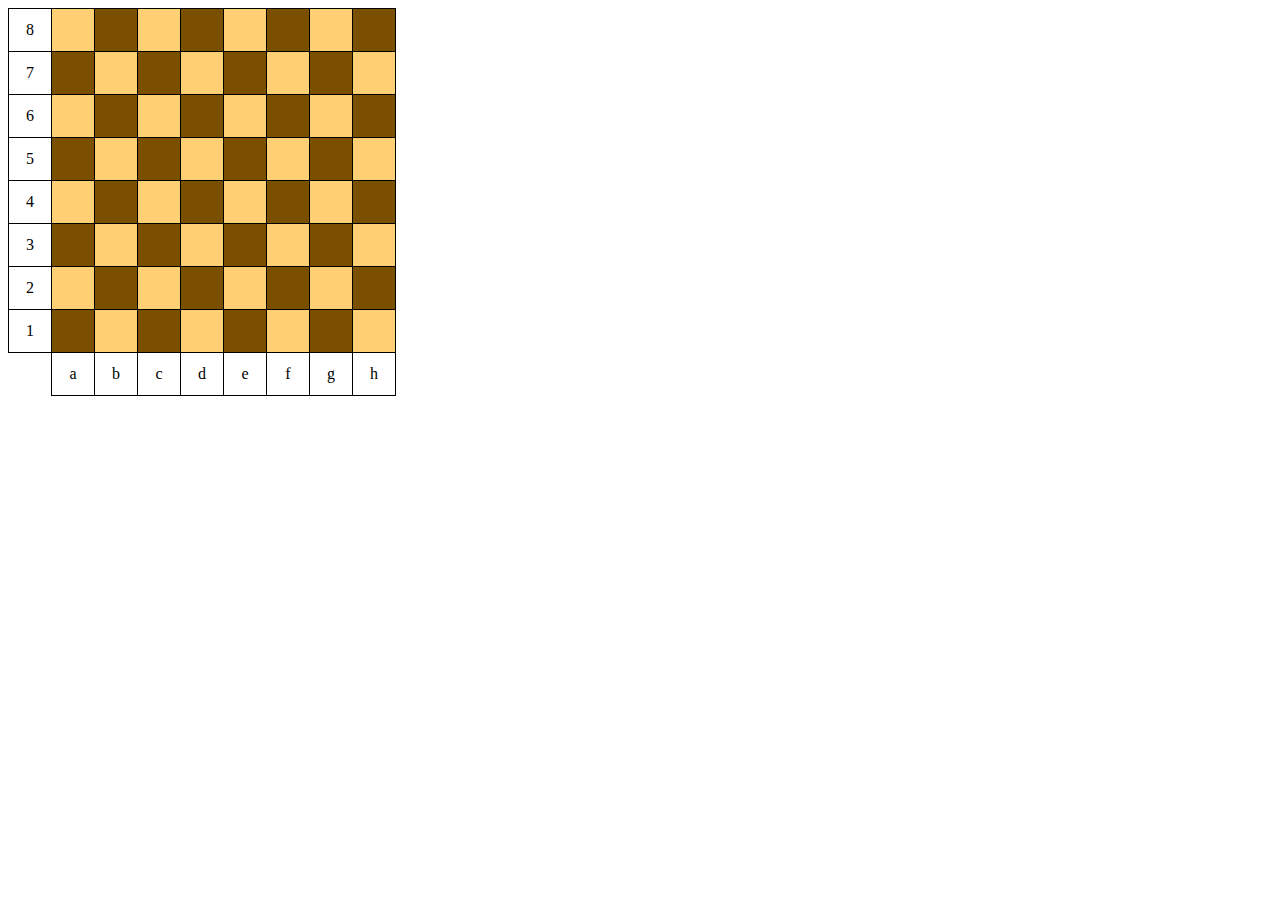
<file: 5.5, 5.6/index.html>
<!DOCTYPE html>
<html lang="en">

<head>
    <meta charset="UTF-8">
    <meta name="viewport" content="width=device-width, initial-scale=1.0">
    <title>Document</title>
    <link rel="stylesheet" href="https://use.fontawesome.com/releases/v5.5.0/css/all.css"
        integrity="sha384-B4dIYHKNBt8Bc12p+WXckhzcICo0wtJAoU8YZTY5qE0Id1GSseTk6S+L3BlXeVIU" crossorigin="anonymous">
    <link rel="stylesheet" href="style.css">
</head>

<body>

    <script src="positions.js"></script>
    <script src="add.js"></script>

</body>

</html>
</file>
<file: 5.5, 5.6/style.css>
table {
  border-collapse: collapse;
}

td {
  width: 40px;
  height: 40px;
  border: 1px solid black;
  text-align: center;
}

.white {
  background: #ffcf73;
}

.black {
  background: #7a5000;
}

tr:last-child td:first-child {
  border-left: none;
  border-bottom: none;
}

.whiteFigure {
  color: white;
}

.blackFigure {
  color: black;
}

i {
  font-size: 24px;
  text-shadow: 0 0 3px grey;
}
</file>
